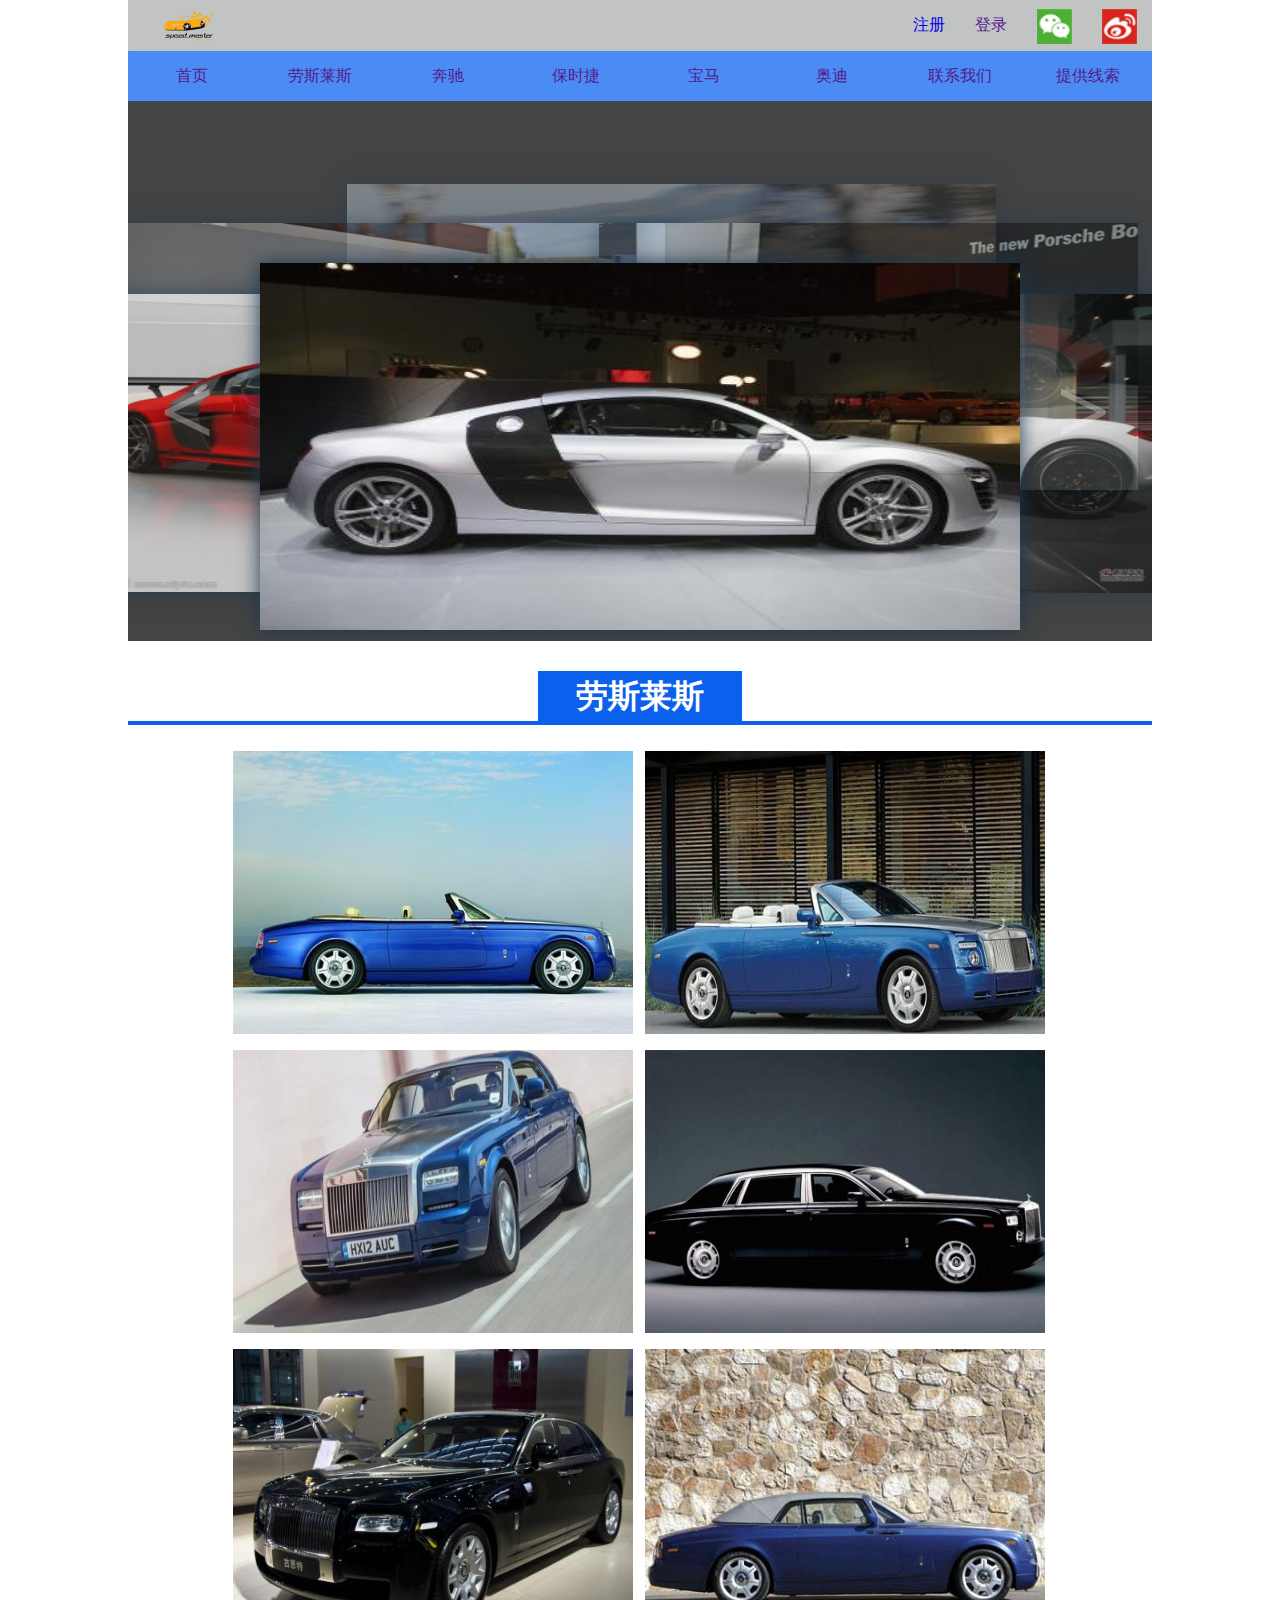
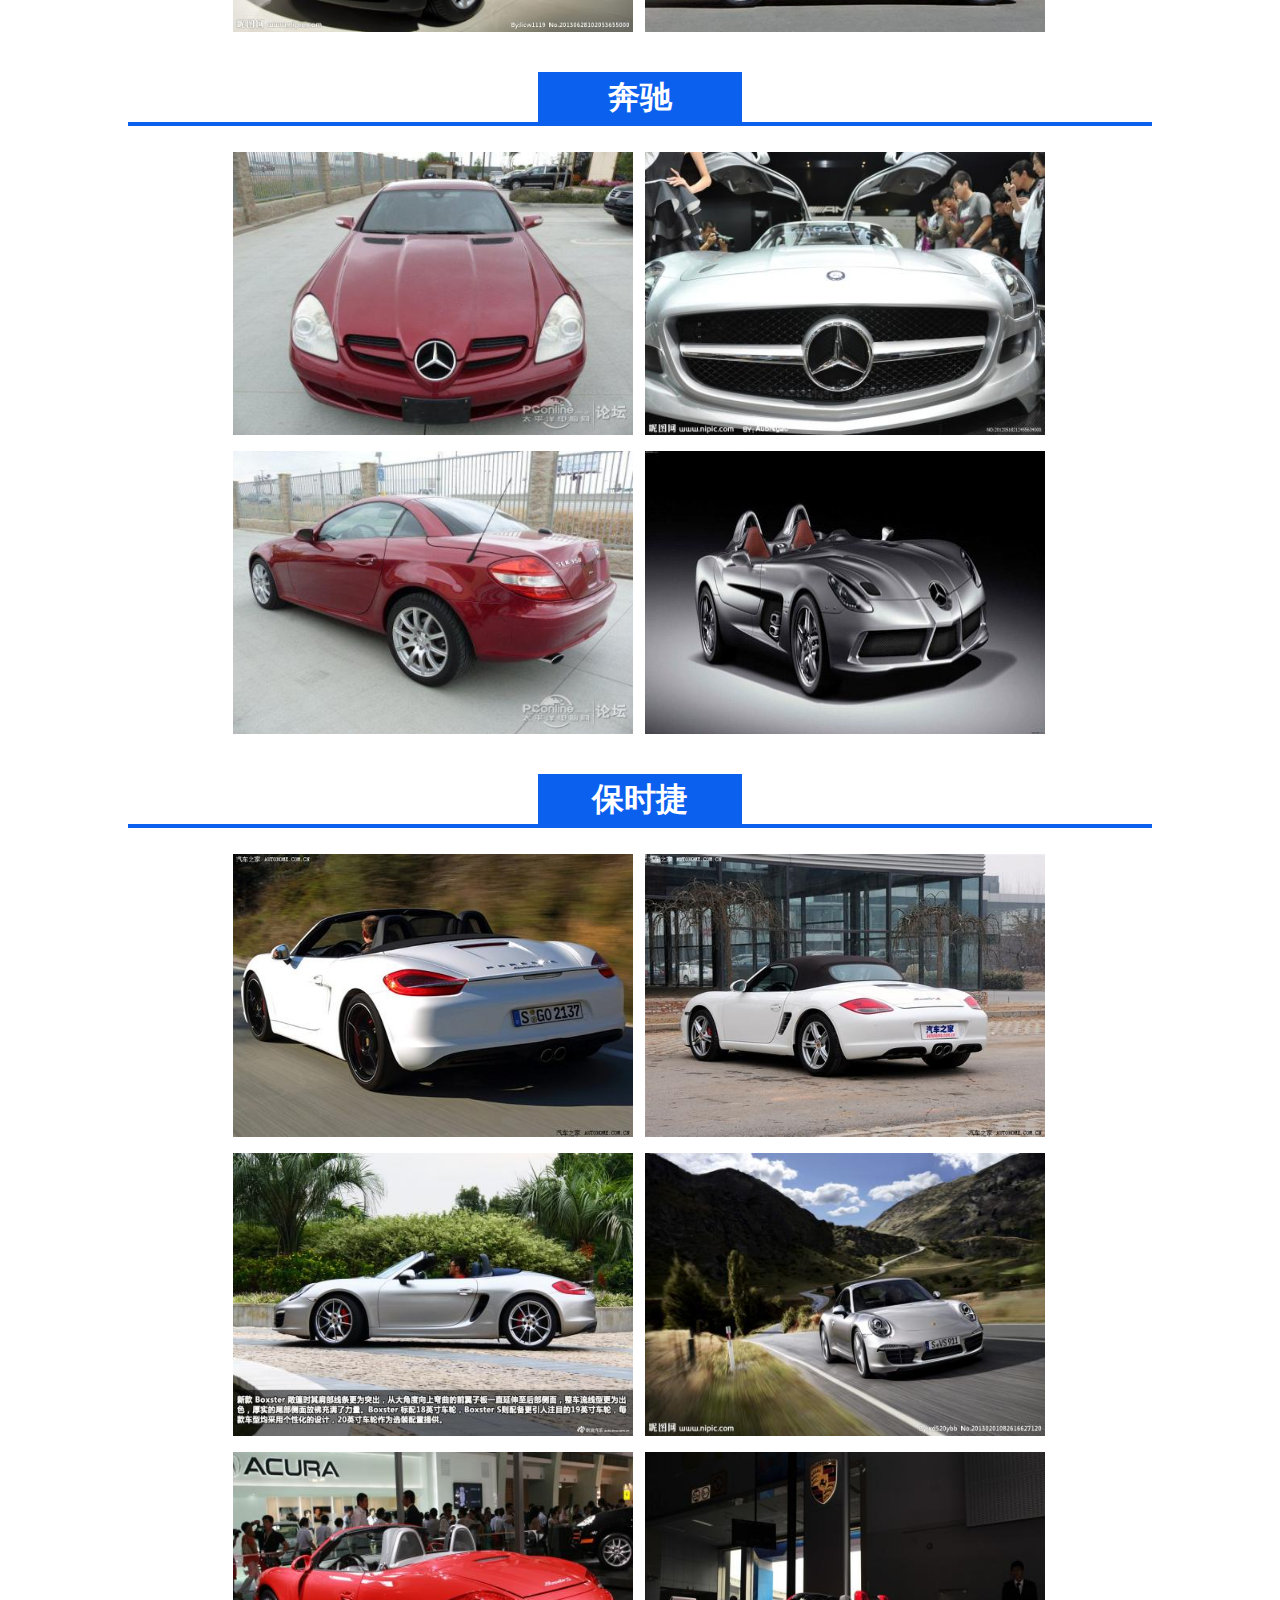
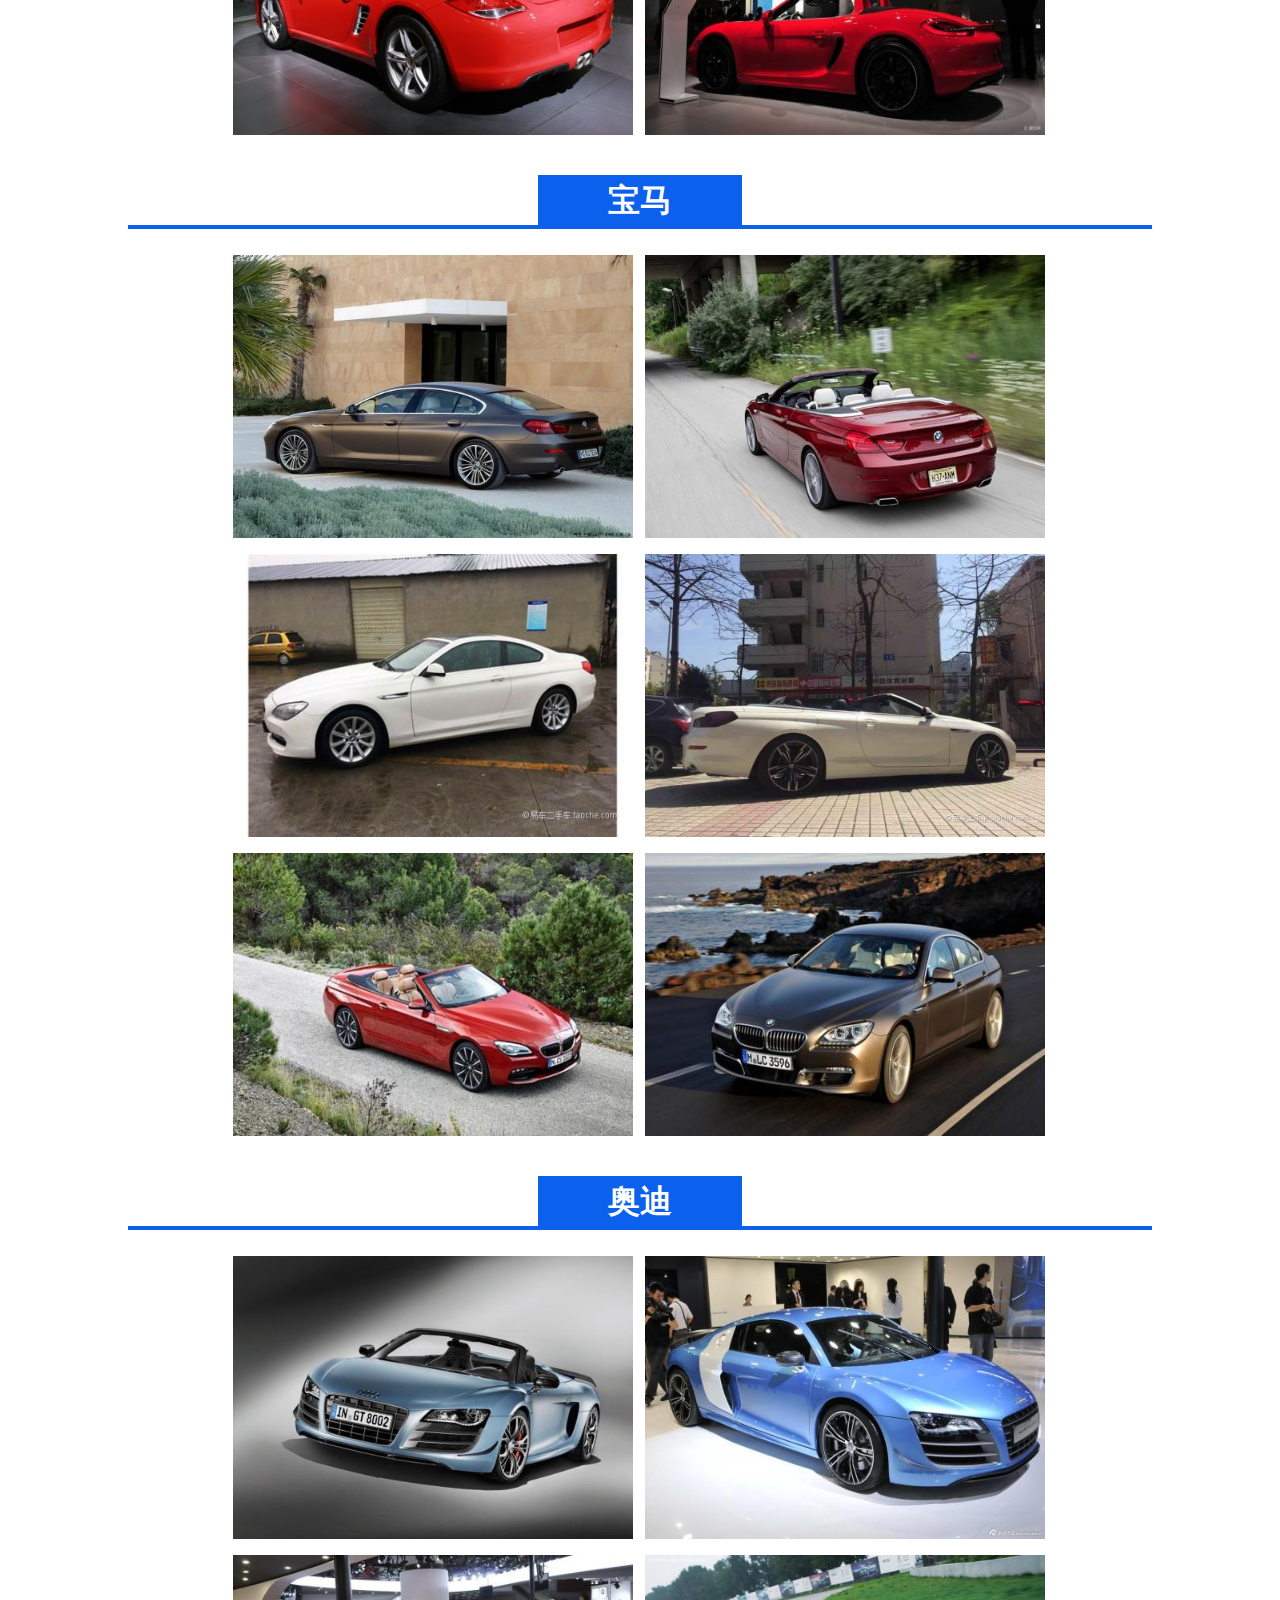
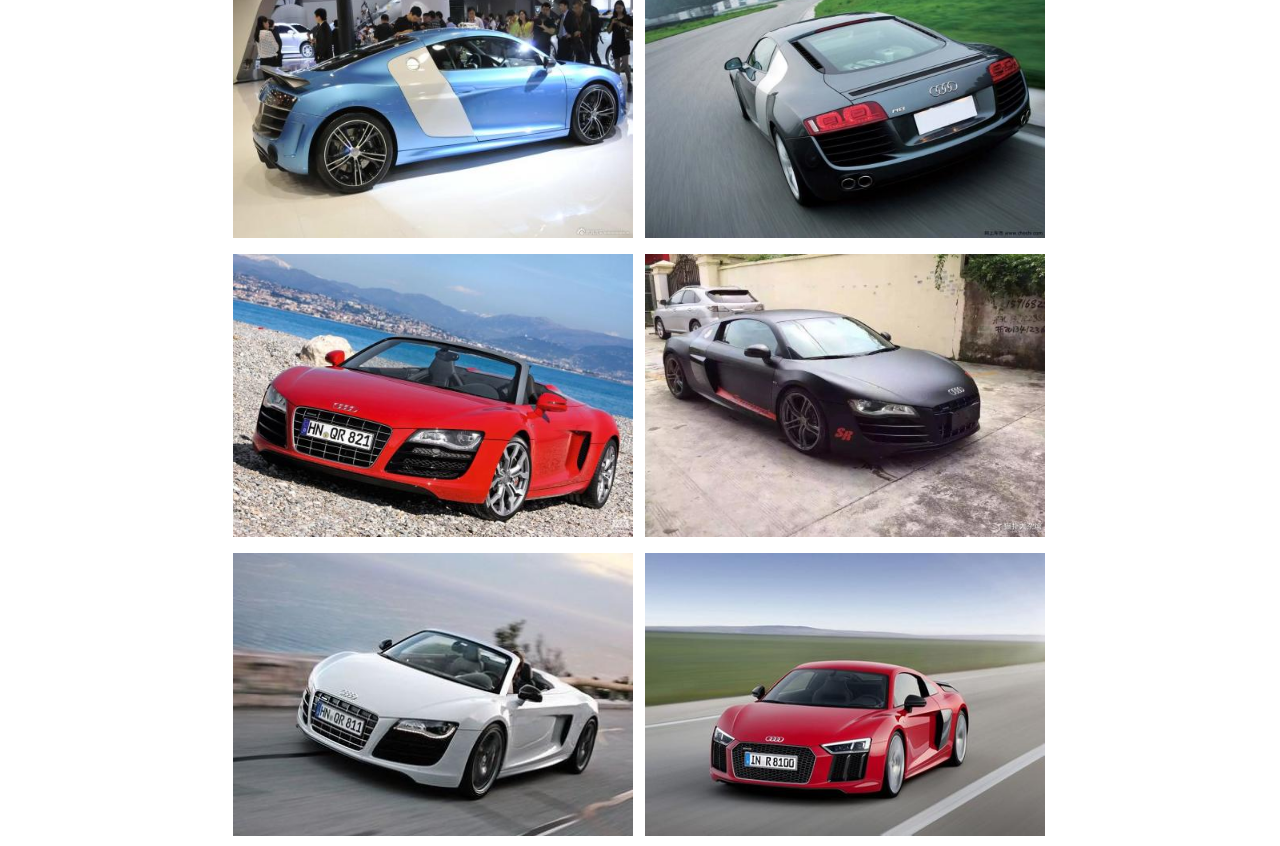
<file: index.html>
<!DOCTYPE html>
<html>
<head lang="en">
    <meta name="viewport"
          content="width=device-width, user-scalable=no, initial-scale=1.0, maximum-scale=1.0, minimum-scale=1.0"/>
    <meta charset="UTF-8">
    <title></title>
    <link rel="stylesheet" href="css/index.css"/>
</head>
<body>

    <div class="title">
        <img src="images/index/LOGO.jpg" alt="LOGO"/>
        <ul class="ul">
            <li><a href="register.html">注册</a></li>
            <li class="login_btn">
                <a href="" id="a">登录</a>
                <!--------------登录界面--------------->

                <div id="login" >
                    <div></div>
                    <ul>
                        <li class="li1"><h1>&nbsp;&nbsp;登录YOKA<span class="close" id="clear">x&nbsp;&nbsp;</span></h1></li>
                        <li></li>
                        <li>登录名 <input id="input_name" type="text" placeholder="邮箱/用户名/手机号"/></li>
                        <li>&nbsp;&nbsp;&nbsp;密码 <input id="input_upwd" type="text" placeholder="请输入登录密码"/></li>
                        <li><input type="checkbox"/>下次自动登录 <span><a href="">忘记密码</a></span></li>
                        <li><button id="login_button">登录</button>&nbsp;&nbsp;&nbsp;&nbsp;&nbsp;还没有账号?免费<a href="js/number/register.html">注册</a>一个</li>
                        <li><img src="images/index/QQ.jpg"/>&nbsp;<a href="">QQ登录</a>&nbsp;&nbsp;&nbsp;&nbsp;&nbsp;&nbsp;<img src="images/index/weibo.jpg"/>&nbsp;<a
                                href="">新浪微博登录</a></li>
                    </ul>
                </div>

            </li>
            <li class="wx_hide">
                <img src="images/index/02_03.jpg" alt="微信"/>
                <img class="hide" src="images/index/WX.jpg" alt=""/>
            </li>
            <li>
                <img src="images/index/04_03.jpg" alt="新浪"/>
            </li>
        </ul>
    </div>
<!------------------------导航条-------------------------->
    <ul id="nav">
        <li class="nav1">
            <a href="">首页</a>
            <ul>
                <li>顶级跑车</li>
                <li>劳斯莱斯</li>
                <li>奔驰</li>
                <li>保时捷</li>
                <li>宝马</li>
                <li>奥迪</li>
            </ul>
        </li>
        <li class="nav2">
            <a href="">劳斯莱斯</a>
            <ul>
                <li>幻影</li>
                <li>魅影</li>
                <li>曜影</li>
                <li>古思特</li>
            </ul>
        </li>
        <li class="nav3">
            <a href="">奔驰</a>
            <ul>
                <li>GLA级</li>
                <li>C级</li>
                <li>E级</li>
                <li>GLC级</li>
                <li>GLK级</li>
            </ul>
        </li>
        <li class="nav4">
            <a href="">保时捷</a>
            <ul>
                <li>911</li>
                <li>718</li>
                <li>Macan 2017款</li>
            </ul>
        </li>
        <li class="nav5">
            <a href="">宝马</a>
            <ul>
                <li>520Li典雅型</li>
                <li>530Le</li>
                <li>525Li领先型</li>
                <li>528Li豪华型</li>
            </ul>
        </li>
        <li class="nav6">
            <a href="">奥迪</a>
            <ul>
                <li>奥迪R8</li>
                <li>奥迪RS5</li>
                <li>奥迪TTS</li>
                <li>奥迪TT</li>
            </ul>
        </li>
        <li>
            <a href="">联系我们</a>
        </li>
        <li>
            <a href="">提供线索</a>
        </li>
    </ul>

<!--图片轮播-->
    <!--header导航开始-->
    <div  class="teachers_banner">
        <div class="container clearfix teachers_b">
            <div class="slide" id="slide">
                <ul>
                    <li> <img src="images/index/c1.jpg" alt="林奇涵" title=""> </li>
                    <li> <img src="images/index/c2.jpg" alt="易星晨" title=""> </li>
                    <li> <img src="images/index/c5.jpg" alt="曾海阳"  title=""> </li>
                    <li> <img src="images/index/c6.jpg" alt="狄俊祺"  title=""> </li>
                    <li> <img src="images/index/c8.jpg" alt="仲颖鸣" title="" /> </li>
                    <li> <img src="images/index/c9.jpg" alt="徐晓磊" title="" /> </li>
                </ul>
                <div class="arrow">
                    <div class="prev"><</div>
                    <div class="next">></div>
                </div>
            </div>
        </div>
    </div>


    <ul id="nav1">
        <li></li>
        <li></li>
        <li><h1>劳斯莱斯</h1></li>
        <li></li>
        <li></li>
    </ul>
    <ul id="nav1_img">
        <li>
            <img src="images/index/z01.jpg" alt=""/>
        </li>
        <li>
            <img src="images/index/z02.jpg" alt=""/>
        </li>
        <li>
            <img src="images/index/z03.jpg" alt=""/>
        </li>
        <li>
            <img src="images/index/z04.jpg" alt=""/>
        </li>
        <li>
            <img src="images/index/z05.jpg" alt=""/>
        </li>
        <li>
            <img src="images/index/z06.jpg" alt=""/>
        </li>
    </ul>




    <ul id="nav2">
        <li></li>
        <li></li>
        <li><h1>奔驰</h1></li>
        <li></li>
        <li></li>
    </ul>
    <ul id="nav2_img">
        <li>
            <img src="images/index/x01.jpg" alt=""/>
        </li>
        <li>
            <img src="images/index/x02.jpg" alt=""/>
        </li>
        <li>
            <img src="images/index/x03.jpg" alt=""/>
        </li>
        <li>
            <img src="images/index/x04.jpg" alt=""/>
        </li>
    </ul>

    <ul id="nav3">
        <li></li>
        <li></li>
        <li><h1>保时捷</h1></li>
        <li></li>
        <li></li>
    </ul>
    <ul id="nav3_img">
        <li>
            <img src="images/index/q01.jpg" alt=""/>
        </li>
        <li>
            <img src="images/index/q02.jpg" alt=""/>
        </li>
        <li>
            <img src="images/index/q03.jpg" alt=""/>
        </li>
        <li>
            <img src="images/index/q04.jpg" alt=""/>
        </li>
        <li>
            <img src="images/index/q05.jpg" alt=""/>
        </li>
        <li>
            <img src="images/index/q06.jpg" alt=""/>
        </li>
    </ul>

    <ul id="nav4">
        <li></li>
        <li></li>
        <li><h1>宝马</h1></li>
        <li></li>
        <li></li>
    </ul>
    <ul id="nav4_img">
        <li>
            <img src="images/index/w01.jpg" alt=""/>
        </li>
        <li>
            <img src="images/index/w02.jpg" alt=""/>
        </li>
        <li>
            <img src="images/index/w03.jpg" alt=""/>
        </li>
        <li>
            <img src="images/index/w04.jpg" alt=""/>
        </li>
        <li>
            <img src="images/index/w05.jpg" alt=""/>
        </li>
        <li>
            <img src="images/index/w06.jpg" alt=""/>
        </li>
    </ul>

    <ul id="nav5">
        <li></li>
        <li></li>
        <li><h1>奥迪</h1></li>
        <li></li>
        <li></li>
    </ul>
    <ul id="nav5_img">
        <li>
            <img src="images/index/e01.jpg" alt=""/>
        </li>
        <li>
            <img src="images/index/e02.jpg" alt=""/>
        </li>
        <li>
            <img src="images/index/e03.jpg" alt=""/>
        </li>
        <li>
            <img src="images/index/e04.jpg" alt=""/>
        </li>
        <li>
            <img src="images/index/e05.jpg" alt=""/>
        </li>
        <li>
            <img src="images/index/e06.jpg" alt=""/>
        </li>
        <li>
            <img src="images/index/e07.jpg" alt=""/>
        </li>
        <li>
            <img src="images/index/e08.jpg" alt=""/>
        </li>
    </ul>

<!--------------楼层点亮--------------------->
<div id="box_parent">
    <div id="box">
        <ul>
            <li>
                <a class="num" href="javascript:" style="display:none">1F</a>
                <a class="word" href="javascript:" style="display:block">劳斯莱斯</a>
            </li>
            <li>
                <a class="num" href="javascript:">2F</a>
                <a class="word" href="javascript:">奔驰</a>
            </li>
            <li>
                <a class="num" href="javascript:">3F</a>
                <a class="word" href="javascript:">保时捷</a>
            </li>
            <li>
                <a class="num" href="javascript:">4F</a>
                <a class="word" href="javascript:">宝马</a>
            </li>
            <li class="last">
                <a class="num" href="javascript:">5F</a>
                <a class="word" href="javascript:">奥迪</a>
            </li>
        </ul>
    </div>
</div>


    <script src="js/jquery-1.11.3.js"></script>
    <script src="js/index.js"></script>
</body>
</html>
</file>
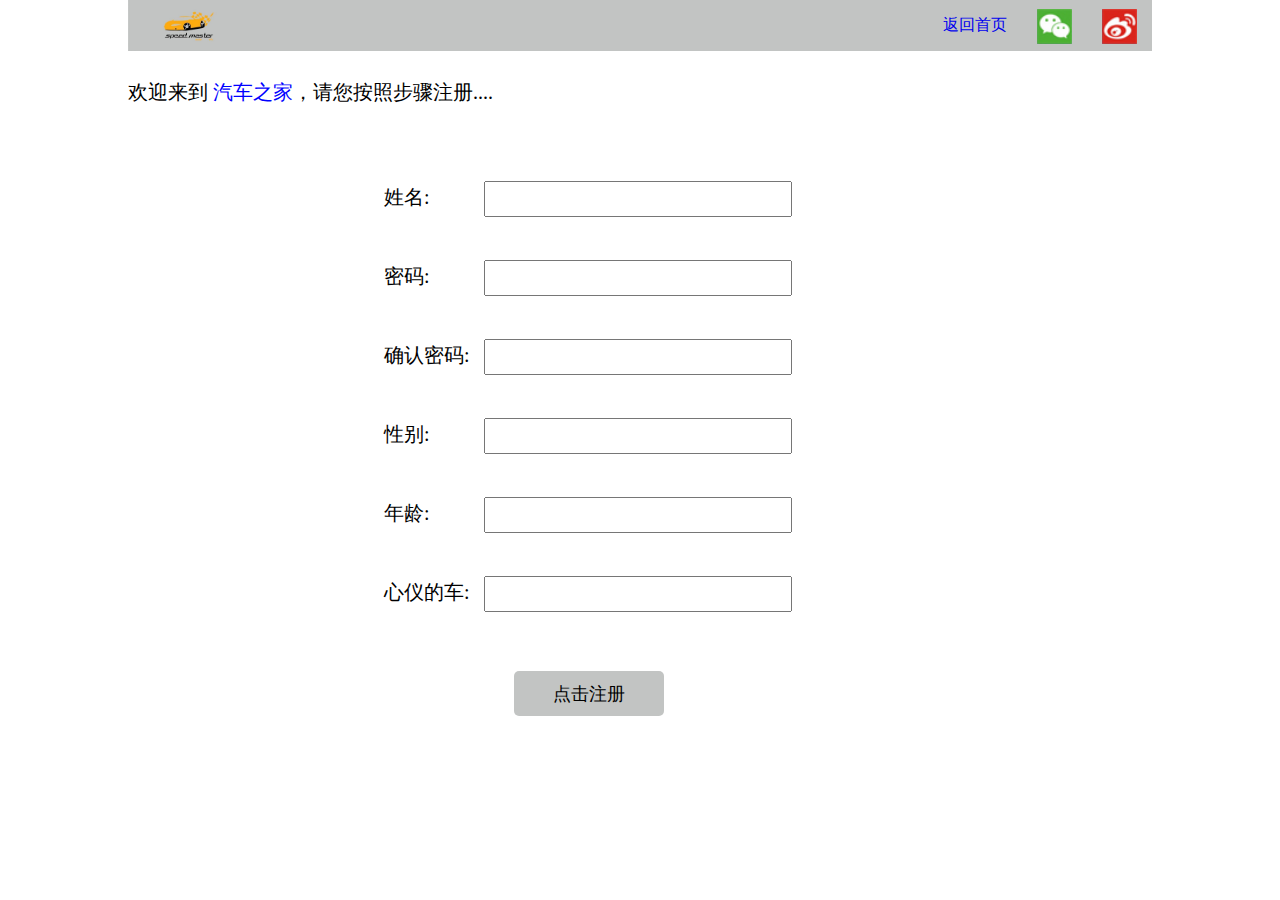
<file: register.html>
<!DOCTYPE html>
<html>
<head lang="en">
    <meta charset="UTF-8">
    <title></title>
    <link rel="stylesheet" href="css/register.css"/>
</head>
<body>



<div class="title">
    <img src="images/index/LOGO.jpg" alt="LOGO"/>
    <ul class="ul">
        <li><a href="index.html">返回首页</a></li>
        <li class="wx_hide">
            <img src="images/index/02_03.jpg" alt="微信"/>
            <img class="hide" src="images/index/WX.jpg" alt=""/>
        </li>
        <li>
            <img src="images/index/04_03.jpg" alt="新浪"/>
        </li>
    </ul>
</div>

<br/>

<p class="step"> 欢迎来到 <a href="index.html"><span>汽车之家</span></a>，请您按照步骤注册....</p>


<form action="" id="table">
    <span>姓名:</span><input type="text" id="uname"/>
    <br/><br/>
    <span>密码: </span><input type="password" id="upwd"/>
    <br/><br/>
    <span>确认密码:</span><input type="password"/>
    <br/><br/>
    <span>性别:</span><input type="text" id="sex"/>
    <br/><br/>
    <span>年龄:</span><input type="text" id="age"/>
    <br/><br/>
    <span>心仪的车:</span><input type="text" id="car"/>
    <br/><br/>
    <button class="btn">点击注册</button>
    <br/><br/>
</form>

<script src="js/jquery-1.11.3.js"></script>
<script src="js/register.js"></script>
</body>
</html>
</file>
<file: css/index.css>
body{
    width:1024px;
    margin:0 auto;
    padding:0;
    font-family:'Microsoft Yahei';
}
ul,li,div,dl,dt,h1,h2,h3,h4,h5,h6{
    margin:0;
    padding:0;
}

ul{
    list-style: none;
}
a{
    text-decoration: none;
}

/************************************/
.title{
    width:1024px;
    height:51px;
    background-color: #C2C4C3;
}
.title img{
    width:120px;
}
.title .ul{
    float:right;
}
.title .ul li{
    float:left;
    margin:0 15px;
    line-height: 50px;
}
.title .ul li img{
    width:35px;
    vertical-align: middle;
}
.title .ul .wx_hide{
    position: relative;
}
.title .ul li .hide{
    position: absolute;
    top:10px;
    left:-160px;
    width:150px;
    display: none;
    z-index: 10;
}


/*****************��¼****************/
#login{
    display: none;
    z-index: 50;
    width:100%;
    height:100%;
    position:absolute;
    top:0;left:0;
    background-color: transparent;
    z-index: 100;
}
#login>div{
    width:100%;
    height:100%;
    background-color:#555;
    opacity:0.7;
}

#login>ul{
    position:absolute;
    width:500px;
    height:400px;
    background-color:#fff;
    top:50%; left:50%;
    margin-top:-200px;
    margin-left:-250px;
    text-align:center;
    line-height:1.5em;
    border:4px solid #D4D4D4;
}
#login>ul li{
    width:100%;
    height:35px;
    margin:10px 0;
    text-align: center;
    line-height: 45px;
}
#login>ul li:nth-child(2){
    height:30px;
}
#login>ul li:first-child{
    height:60px;
    background-color: #EDEDED;
    margin:2px 2px 2px 0;
    line-height: 60px;
}
#login>ul li:first-child span{
    float:right;
    margin-right:10px;
    border:1px solid red;
}
#login>ul li:last-child{
    background-color: #EDEDED;
    height:55px;
    line-height: 55px;
}
#login>ul li:last-child a{
    color:#000;
}
#login>ul li:last-child img{
    vertical-align: middle;
}
#login>ul li h1{
    margin:0;
    text-align: left;
}
#login>ul li input{
    width:260px;
    height:35px;
}
#login>ul li:nth-child(5)>input{
    width:15px;
    height:15px;
}
#login>ul li:nth-child(5)>span{
    float:right;
    margin-right:95px;
}
#login>ul li:nth-child(5){
    line-height: 45px;
}
#login>ul li>button{
    width:88px;
    height:29px;
    background-color: #4B5569;
    border: none;
    color:#fff;
}
#login>ul li a{
    color:blue;
}
/***************************������********************/
#nav{
    width:1024px;
    height:50px;
    background-color: #4b8bf4;
}
#nav li{
    width:128px;
    height:100%;
    float:left;
    text-align: center;
    line-height: 50px;
}
#nav li:hover{
    background-color: #0c60ee;
    transition: all 0.5s linear;
    color:#fff;
}
#nav .nav1,
#nav .nav2,
#nav .nav3,
#nav .nav4,
#nav .nav5,
#nav .nav6{
    position: relative;
}
#nav .nav1>ul,
#nav .nav2>ul,
#nav .nav3>ul,
#nav .nav4>ul,
#nav .nav5>ul,
#nav .nav6>ul{
    display: none;
}


#nav .nav1 ul{
    width:128px;
    height:300px;
    background-color: #4b8bf4;
    position: absolute;
    top:48px;
    left:0;
    z-index: 20;
}
#nav .nav1 ul>li{
    height:50px;
}
#nav .nav2 ul{
    width:128px;
    height:200px;
    background-color: #4b8bf4;
    position: absolute;
    top:48px;
    left:0;
    z-index: 20;
}
#nav .nav2 ul>li{
    height:50px;
}
#nav .nav3 ul{
    width:128px;
    height:250px;
    background-color: #4b8bf4;
    position: absolute;
    top:48px;
    left:0;
    z-index: 20;
}
#nav .nav3 ul>li{
    height:50px;
}
#nav .nav4 ul{
    width:128px;
    height:150px;
    background-color: #4b8bf4;
    position: absolute;
    top:48px;
    left:0;
    z-index: 20;
}
#nav .nav4 ul>li{
    height:50px;
}
#nav .nav5 ul{
    width:128px;
    height:200px;
    background-color: #4b8bf4;
    position: absolute;
    top:48px;
    left:0;
    z-index: 20;
}
#nav .nav5 ul>li{
    height:50px;
}
#nav .nav6 ul{
    width:128px;
    height:200px;
    background-color: #4b8bf4;
    position: absolute;
    top:48px;
    left:0;
    z-index: 20;
}
#nav .nav6 ul>li{
    height:50px;
}


/************************ͼƬ�ֲ�***************/
/*�ֲ�ͼƬ*/
.teachers_banner{
    width:1024px;
    height:540px;
    background-size: cover;
    position: relative;
    overflow: hidden;
    background-color: #444444;
}
.teachers_b{
    position:relative;
    margin-top:130px;
}
#slide {
    margin: 0 auto;
    width: 760px;
    height: 330px;
    position: relative;
}

#slide li {
    position: absolute;
    width:760px;
    display: -webkit-box;
    display: -webkit-flex;
    display: flex;
    align-items: flex-start;
    -webkit-box-align: flex-start;
    -webkit-align-items: flex-start;
    background:#fff;
    overflow:hidden;
    box-shadow: 0 0 20px #1d374d;
}

#slide li img {
    width: 100%;
    height: 100%;
}
.slide_left{
    /* width:240px;*/
}
.slide_right{
    /* width:440px;*/
    padding: 40px;
    -webkit-box-flex: 1;
    -webkit-flex: 1;
    flex: 1;
    min-width: 0;
}
.slide_right h3{
    font: 400 30px/18px "Microsoft Yahei";
    color:#222222;
}
.slide_right h3 span{
    display:inline-block;
    margin-left:10px;
    font: 400 14px/36px "Microsoft Yahei";
    color:#555555;
}
.slide_right p{
    padding:20px 0 30px;
    color:#555555;
    font: 400 14px/24px "Microsoft Yahei";
    border-bottom: 1px solid #dbdbdb;
}
.slide_right dl{
    padding-top:30px;
}
.slide_right dd{
    float: left;
    width:33.3%;
    color:#777;
    font: 400 12px/24px "Microsoft Yahei";

}
.slide_right dd h3{
    color:#ff9000;
    margin-bottom:20px;
}
.arrow {
    /* display: none;*/
}

.arrow .prev,
.arrow .next {
    position: absolute;
    width: 64px;
    top: 38%;
    z-index: 9;
    font: 700 96px 'simsun';
    opacity: 0.3;
    color: #fff;
    cursor: pointer;
}

.arrow .prev {
    left: -100px;
}

.arrow .next {
    right: -100px;
}

.arrow .prev:hover,
.arrow .next:hover {
    color: #00a0e9;
    opacity: .8;
}

/**********************����******************/
#nav1,
#nav2,
#nav3,
#nav4,
#nav5{
    width:1024px;
    height:50px;
    border-bottom:4px solid #0c60ee;
    margin:30px 0 20px 0;
}
#nav1 li,
#nav2 li,
#nav3 li,
#nav4 li,
#nav5 li{
    width:20%;
    height:50px;
    float:left;
    background-color: transparent;
}
#nav1 li:nth-child(3),
#nav2 li:nth-child(3),
#nav3 li:nth-child(3),
#nav4 li:nth-child(3),
#nav5 li:nth-child(3){
    background-color:#0c60ee;
    color:#fff;
    line-height: 50px;
    text-align: center;
}

/********************��˹��˹*******************/
#nav1_img,
#nav2_img,
#nav3_img,
#nav4_img,
#nav5_img{
    content:'';
    display: table;
    clear:both;
    width:826px;
    margin:0 auto;
}
#nav1_img li,
#nav2_img li,
#nav3_img li,
#nav4_img li,
#nav5_img li{
    float:left;
    margin:6px;
}
#nav1_img li img,
#nav2_img li img,
#nav3_img li img,
#nav4_img li img,
#nav5_img li img{
    width:400px;
    height:283px;
}

/*****************¥�����*******************/

*{
    margin: 0;
    padding: 0;

}
li,a{
    list-style-type: none;
    text-decoration: none;
}

#box{
    position: fixed;
    left: 162px;
    top: 120px;
    display: none;
}
#box ul li{
    width: 80px;
    height: 36px;
    line-height: 36px;
    border: 1px dotted #0c60ee;
    text-align: center;
    border-bottom:none;
}
#box ul li.last{
    border-bottom: 1px dotted #0c60ee;
}
#box ul li .num{
    color: #0c60ee;
    /*display: none;*/
}
#box ul li .word{
    display: none;
    color: #0c60ee;
}
</file>
<file: css/register.css>
body{
    width:1024px;
    margin:0 auto;
    font-family:'Microsoft Yahei';
}
div,p,ul,li,h1,h2,h3,h4,h5,h6,a{
    margin:0;
    padding:0;
    text-decoration: none;
    list-style: none;
}





/************������************************/
.title{
    width:1024px;
    height:51px;
    background-color: #C2C4C3;
}
.title img{
    width:120px;
}
.title .ul{
    float:right;
}
.title .ul li{
    float:left;
    margin:0 15px;
    line-height: 50px;
}
.title .ul li img{
    width:35px;
    vertical-align: middle;
}
.title .ul .wx_hide{
    position: relative;
}
.title .ul li .hide{
    position: absolute;
    top:10px;
    left:-160px;
    width:150px;
    display: none;
    z-index: 10;
}







.step{
    margin:10px auto;
    font-size: 20px;
}
.step span{
    font-size: 20px;
    color:blue;
}


#table{
    width:512px;
    margin:65px auto;
    position: relative;
    font-size: 20px;
}

#table input{
    width:300px;
    height:30px;
    margin:10px 0;
}
#table span{
    display: inline-block;
    width:100px;
    height:30px;
}

#table button{
    width:150px;
    height:45px;
    background-color: #C2C4C3;
    border:none;
    border-radius: 5px;
    position: absolute;
    bottom:-25px;
    left:130px;
    font-size:18px;
}
</file>
